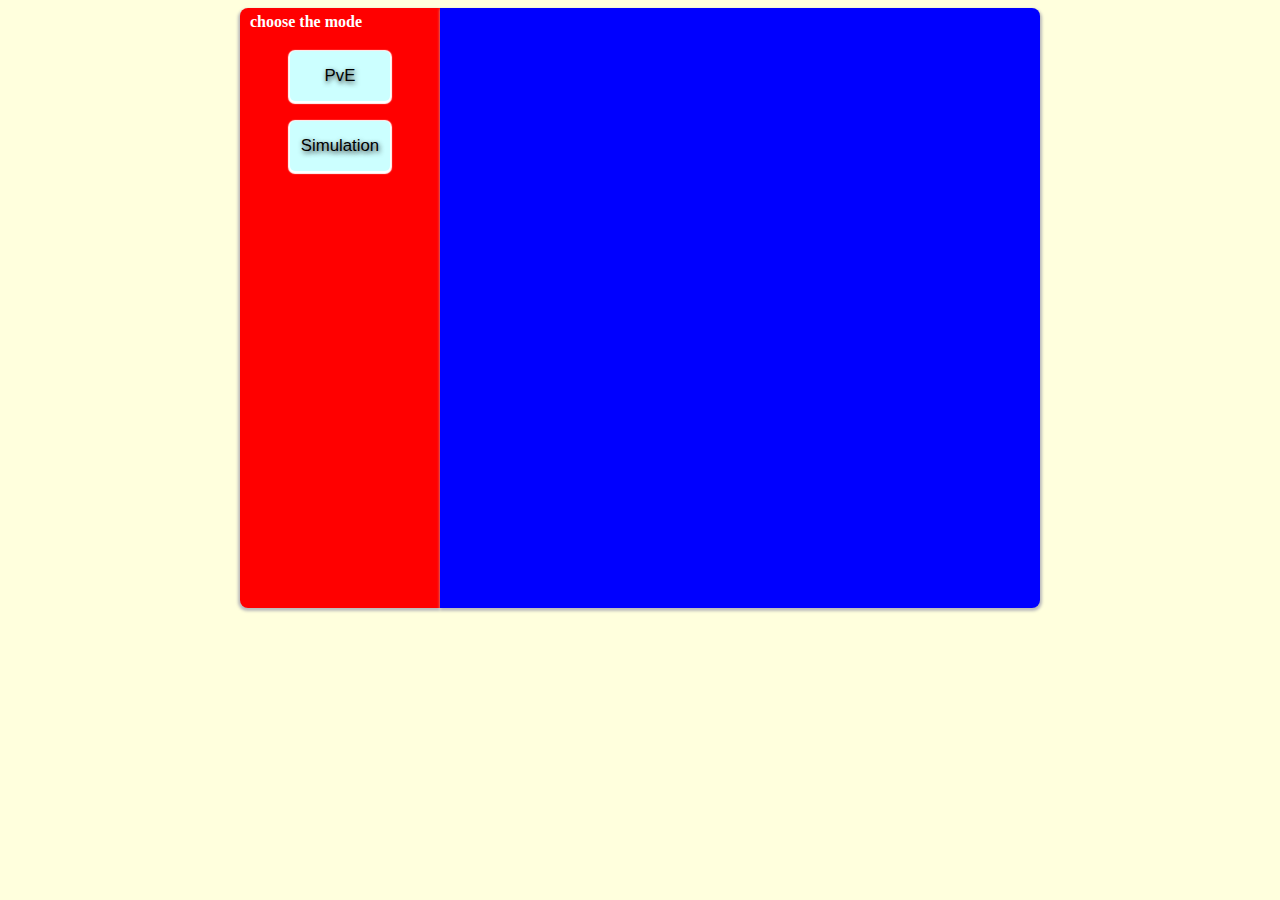
<file: project/public_html/index.html>
<!DOCTYPE html>
<html lang="en">

	<header>
	<meta http-equiv="Content-Type" content="text/html; charset=utf-8"/>
	<script type="text/javascript" src="config.js"></script>
	<link rel="stylesheet" type="text/css" href="config.css">
	</header>
	
	<body>
	<noscript>
	       <div class="alert">
	           You need to enable JavaScript to for the menu to work.
	       </div>
	    </noscript>
		<div class="container">
			<div class="buttoncontainer">
			
			<div id="choice">choose the mode</div>
			<button id="button0" onClick="showpve()">
				PvE
				</button>
				
				<button id="button00" onClick="showsim()">
				Simulation 
				</button>
				<button id="button" onClick="showinstructions()">
				Instructions 
				</button>
				</br>
				<button id="button1" onClick="showPred()">
				Turn On
				</button>
				</br>
				<button id="button2" onClick="showPrey()">
				Prey Npc
				</button>
				</br>
				<button id="button3" onClick="showPlayer()">
				Player
				</button>
				<button id="button4" onClick="showother()">
				Other options
				</button>
				</br>
				<button id="home" onClick="showHome()">
				Home
				</button>
				
			</div>
			<form action="config.php" method="post">
			<div class="othercontainer">
			
			<div id="instructions">
			place instructions here
			"Lorem ipsum dolor sit amet, consectetur adipiscing elit, sed do eiusmod tempor incididunt ut labore et dolore magna aliqua. Ut enim ad minim veniam, quis nostrud exercitation ullamco laboris nisi ut aliquip ex ea commodo consequat. Duis aute irure dolor in reprehenderit in voluptate velit esse cillum dolore eu fugiat nulla pariatur. Excepteur sint occaecat cupidatat non proident, sunt in culpa qui officia deserunt mollit anim id est laborum."
			</div>
			
			<div id="Pred" >
			Turn On Simulation <br>
			 <input type="checkbox" value="" name="sim" /> 
			</div>
			
			<div id="Prey">                                                 


			Rat Initial population<br>
			<input type="number" value="" name="ratpopulation"> <br><br> 
			
			Bat Initial population <br>
			<input type="number" value="" name="batpopulation"><br><br>
			
			Goblin Initial population<br>
			<input type="number" value="" name="goblinpopulation"><br><br>
			
			Crab Initial population <br>
			<input type="number" value="" name="crabpopulation"><br><br>
			
			Skeleton Initial population<br>
			<input type="number" value="" name="skeletonpopulation">
			<br>
			<br>
			Prey death age

			<input type="number" value="" name="preydeathage"<br><br>
			
			Prey	Death rate(starving)<br>
			<input type="range"min="1" max="3"  oninput="amount.value=preydeathrate.value"name="preydeathrate">&nbsp&nbsp&nbsp&nbsp
			<output name="amount" for="preydeathrate"></output><br><br>
			
			Prey	Reproduction rate(number of turns and amount of grass needed/ the possibility of reproducing)<br>
			<input type="range"min="1" max="3" oninput="amount1.value=preyreporate.value" name="preyreporate">&nbsp&nbsp&nbsp&nbsp
			<output name="amount1" for="preyreporate"></output><br><br>
			
			Prey	Max food level<br>
			<input type="range"min="1" max="3" oninput="amount2.value=preyfoodlv.value" name="preyfoodlv">&nbsp&nbsp&nbsp&nbsp
			<output name="amount2" for="preyfoodlv"></output><br><br>
			
			Prey	Metabolism rate<br>
			<input type="range"min="1" max="3" oninput="amount3.value=preymetrate.value" name="preymetrate">&nbsp&nbsp&nbsp&nbsp
			<output name="amount3" for="preymetrate"></output><br><br>
			

			</div>
			
			<div id="Player">
			Resting Metabolism rate<br>
			<input type="range"min="1" max="3" oninput="amount4.value=playerdeathrate.value" name="playerdeathrate">&nbsp&nbsp&nbsp&nbsp
			<output name="amount4" for="playerdeathrate"></output><br><br>
			
			Active Metabolism rate<br>
			<input type="range"min="1" max="3" oninput="amount9.value=playermetrate.value" name="playermetrate">&nbsp&nbsp&nbsp&nbsp
			<output name="amount9" for="playermetrate"></output><br><br>
			
			max food level<br>
			<input type="number" max="180" min="1" name=" playerfoodlv"><br><br>
			
			
			
			</div>
			
			<div id="otheroptions">
			
			<table border="1">
			  <tr>
			  <td>  </td>
				<td>skeleton</td>
				<td>goblins</td> 
				<td>crabs</td>
				<td>bats</td>
				<td>rats</td>
			  </tr>
			  <tr>
				<td>skeleton</td>                     
				<td> <input type="checkbox" value="" name="pp[0][0]" /> </td>
				<td> <input type="checkbox" value="" name="pp[0][1]" /> </td> 
				<td> <input type="checkbox" value="" name="pp[0][2]" /> </td> 
				<td> <input type="checkbox" value="" name="pp[0][3]" /> </td> 
				<td> <input type="checkbox" value="" name="pp[0][4]" /> </td> 
			  </tr>                                                  
			    <tr>                                                 
				<td>goblin</td>                                      
				<td> <input type="checkbox" value="" name="pp[1][0]" /> </td>
				<td> <input type="checkbox" value="" name="pp[1][1]" /> </td> 
				<td> <input type="checkbox" value="" name="pp[1][2]" /> </td> 
				<td> <input type="checkbox" value="" name="pp[1][3]" /> </td> 
				<td> <input type="checkbox" value="" name="pp[1][4]" /> </td> 
			  </tr>                                                  
			    <tr>                                                 
				<td>crabs</td>                                       
				<td> <input type="checkbox" value="" name="pp[2][0]" /> </td>
				<td> <input type="checkbox" value="" name="pp[2][1]" /> </td> 
				<td> <input type="checkbox" value="" name="pp[2][2]" /></td> 
				<td> <input type="checkbox" value="" name="pp[2][3]" /></td> 
				<td> <input type="checkbox" value="" name="pp[2][4]" /></td> 
			  </tr>                                                  
			    <tr>                                                 
				<td>bats</td>                                        
				<td> <input type="checkbox" value="" name="pp[3][0]" /> </td> 
				<td> <input type="checkbox" value="" name="pp[3][1]" /> </td>
				<td> <input type="checkbox" value="" name="pp[3][2]" /> </td>
				<td> <input type="checkbox" value="" name="pp[3][3]" /> </td>
				<td> <input type="checkbox" value="" name="pp[3][4]" /> </td>
			  </tr>                                                  
			    <tr>                                                 
				<td>rats</td>                                        
				<td> <input type="checkbox" value="" name="pp[4][0]" /> </td>
				<td> <input type="checkbox" value="" name="pp[4][1]" /> </td>
				<td> <input type="checkbox" value="" name="pp[4][2]" /> </td>
				<td> <input type="checkbox" value="" name="pp[4][3]" /> </td>
				<td> <input type="checkbox" value="" name="pp[4][4]" /> </td>
			  </tr>
			</table>
		
		
			enable chat <br>
			<input type="checkbox" value="" name="chat"><br><br>

			</div>
			
			<input id="submit" type="submit"  >
			</form>
			</div>

		</div>
	</body>
</html>
</file>
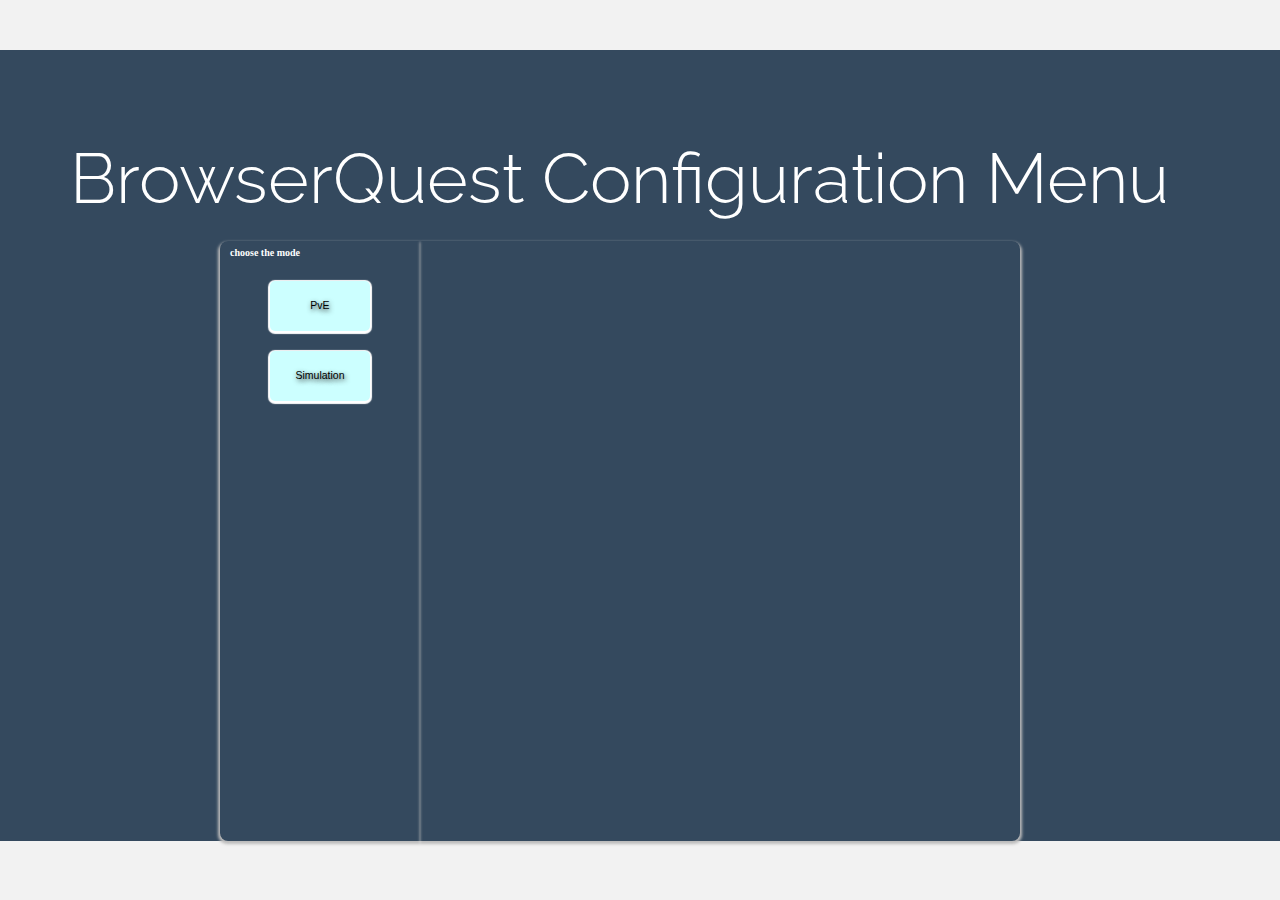
<file: project/public_html/pratt/Theme/index.html>
<!DOCTYPE html>
<html lang="en">
  <head>
    <meta charset="utf-8">
    <meta name="viewport" content="width=device-width, initial-scale=1.0">
    <meta name="description" content="Pratt - Free Bootstrap 3 Theme">
    <meta name="author" content="Alvarez.is - BlackTie.co">
    <link rel="shortcut icon" href="assets/ico/favicon.png">

    <title>Configuration Menu</title>

    <!-- Bootstrap core CSS -->
    <link href="assets/css/bootstrap.css" rel="stylesheet">

    <!-- Custom styles for this template -->
    <link href="assets/css/main.css" rel="stylesheet">
    
    <link href='http://fonts.googleapis.com/css?family=Lato:300,400,700,300italic,400italic' rel='stylesheet' type='text/css'>
    <link href='http://fonts.googleapis.com/css?family=Raleway:400,300,700' rel='stylesheet' type='text/css'>
    
    <script src="assets/js/jquery.min.js"></script>
    <script src="assets/js/smoothscroll.js"></script>
    <script type="text/javascript" src="config.js"></script>

  </head>

  <body data-spy="scroll" data-offset="0" data-target="#navigation">

    <!-- Fixed navbar -->



	
	<div id="headerwrap">
	    <div class="container">
	    	<div class="row centered">
	    		<div class="col-lg-12">
					<h1>BrowserQuest Configuration Menu </h1>

					<br>
	    		</div>
	    		
	    		
	    		<div class="col-lg-8">
	    			<noscript>
	       <div class="alert">
	           You need to enable JavaScript to for the menu to work.
	       </div>
	    </noscript>
		<div class="">
			<div class="buttoncontainer">
			
			<div id="choice">choose the mode</div>
			<button id="button0" onClick="showpve()">
				PvE
				</button>
				
				<button id="button00" onClick="showsim()">
				Simulation 
				</button>
				<button id="button" onClick="showinstructions()">
				Instructions 
				</button>
				</br>
				<button id="button1" onClick="showPred()">
				Turn On
				</button>
				</br>
				<button id="button2" onClick="showPrey()">
				Prey Npc
				</button>
				</br>
				<button id="button3" onClick="showPlayer()">
				Player
				</button>
				<button id="button4" onClick="showother()">
				Other options
				</button>
				</br>
				<button id="home" onClick="showHome()">
				Home
				</button>
				
			</div>
			<form action="config.php" method="post">
			<div class="othercontainer">
			
			<div id="instructions">
			place instructions here
			"Lorem ipsum dolor sit amet, consectetur adipiscing elit, sed do eiusmod tempor incididunt ut labore et dolore magna aliqua. Ut enim ad minim veniam, quis nostrud exercitation ullamco laboris nisi ut aliquip ex ea commodo consequat. Duis aute irure dolor in reprehenderit in voluptate velit esse cillum dolore eu fugiat nulla pariatur. Excepteur sint occaecat cupidatat non proident, sunt in culpa qui officia deserunt mollit anim id est laborum."
			</div>
			
			<div id="Pred" >
			Turn On Simulation <br>
			 <input type="checkbox" value="" name="sim" /> 
			</div>
			
			<div id="Prey">                                                 


			Rat Initial population<br>
			<input type="number" value="" name="ratpopulation"> <br><br> 
			
			Bat Initial population <br>
			<input type="number" value="" name="batpopulation"><br><br>
			
			Goblin Initial population<br>
			<input type="number" value="" name="goblinpopulation"><br><br>
			
			Crab Initial population <br>
			<input type="number" value="" name="crabpopulation"><br><br>
			
			Skeleton Initial population<br>
			<input type="number" value="" name="skeletonpopulation">
			<br>
			<br>
			Prey death age<br>

			<input type="number" value="" name="preydeathage"><br><br>
			
			Prey	Death rate(starving)<br>
			<input type="range"min="1" max="3"  oninput="amount.value=preydeathrate.value"name="preydeathrate">&nbsp&nbsp&nbsp&nbsp
			<output name="amount" for="preydeathrate"></output><br><br>
			
			Prey	Reproduction rate(number of turns and amount of grass needed/ the possibility of reproducing)<br>
			<input type="range"min="1" max="3" oninput="amount1.value=preyreporate.value" name="preyreporate">&nbsp&nbsp&nbsp&nbsp
			<output name="amount1" for="preyreporate"></output><br><br>
			
			Prey	Max food level<br>
			<input type="range"min="1" max="3" oninput="amount2.value=preyfoodlv.value" name="preyfoodlv">&nbsp&nbsp&nbsp&nbsp
			<output name="amount2" for="preyfoodlv"></output><br><br>
			
			Prey	Metabolism rate<br>
			<input type="range"min="1" max="3" oninput="amount3.value=preymetrate.value" name="preymetrate">&nbsp&nbsp&nbsp&nbsp
			<output name="amount3" for="preymetrate"></output><br><br>
			

			</div>
			
			<div id="Player">
			Resting Metabolism rate<br>
			<input type="range"min="1" max="3" oninput="amount4.value=playerdeathrate.value" name="playerdeathrate">&nbsp&nbsp&nbsp&nbsp
			<output name="amount4" for="playerdeathrate"></output><br><br>
			
			Active Metabolism rate<br>
			<input type="range"min="1" max="3" oninput="amount9.value=playermetrate.value" name="playermetrate">&nbsp&nbsp&nbsp&nbsp
			<output name="amount9" for="playermetrate"></output><br><br>
			
			max food level<br>
			<input type="number" max="180" min="1" name=" playerfoodlv"><br><br>
			
			
			
			</div>
			
			<div id="otheroptions">
			
			<table border="1">
			  <tr>
			  <td>  </td>
				<td>skeleton</td>
				<td>goblins</td> 
				<td>crabs</td>
				<td>bats</td>
				<td>rats</td>
			  </tr>
			  <tr>
				<td>skeleton</td>                     
				<td> <input type="checkbox" value="" name="pp[0][0]" /> </td>
				<td> <input type="checkbox" value="" name="pp[0][1]" /> </td> 
				<td> <input type="checkbox" value="" name="pp[0][2]" /> </td> 
				<td> <input type="checkbox" value="" name="pp[0][3]" /> </td> 
				<td> <input type="checkbox" value="" name="pp[0][4]" /> </td> 
			  </tr>                                                  
			    <tr>                                                 
				<td>goblin</td>                                      
				<td> <input type="checkbox" value="" name="pp[1][0]" /> </td>
				<td> <input type="checkbox" value="" name="pp[1][1]" /> </td> 
				<td> <input type="checkbox" value="" name="pp[1][2]" /> </td> 
				<td> <input type="checkbox" value="" name="pp[1][3]" /> </td> 
				<td> <input type="checkbox" value="" name="pp[1][4]" /> </td> 
			  </tr>                                                  
			    <tr>                                                 
				<td>crabs</td>                                       
				<td> <input type="checkbox" value="" name="pp[2][0]" /> </td>
				<td> <input type="checkbox" value="" name="pp[2][1]" /> </td> 
				<td> <input type="checkbox" value="" name="pp[2][2]" /></td> 
				<td> <input type="checkbox" value="" name="pp[2][3]" /></td> 
				<td> <input type="checkbox" value="" name="pp[2][4]" /></td> 
			  </tr>                                                  
			    <tr>                                                 
				<td>bats</td>                                        
				<td> <input type="checkbox" value="" name="pp[3][0]" /> </td> 
				<td> <input type="checkbox" value="" name="pp[3][1]" /> </td>
				<td> <input type="checkbox" value="" name="pp[3][2]" /> </td>
				<td> <input type="checkbox" value="" name="pp[3][3]" /> </td>
				<td> <input type="checkbox" value="" name="pp[3][4]" /> </td>
			  </tr>                                                  
			    <tr>                                                 
				<td>rats</td>                                        
				<td> <input type="checkbox" value="" name="pp[4][0]" /> </td>
				<td> <input type="checkbox" value="" name="pp[4][1]" /> </td>
				<td> <input type="checkbox" value="" name="pp[4][2]" /> </td>
				<td> <input type="checkbox" value="" name="pp[4][3]" /> </td>
				<td> <input type="checkbox" value="" name="pp[4][4]" /> </td>
			  </tr>
			</table>
		
		
			enable chat <br>
			<input type="checkbox" value="" name="chat"><br><br>

			</div>
			
			<input id="submit" type="submit"  >
			</form>
			</div>

		</div>
	    		</div>
	    	
	    	</div>
	    </div> <!--/ .container -->
	</div><!--/ #headerwrap -->


	
  </body>
</html>
</file>
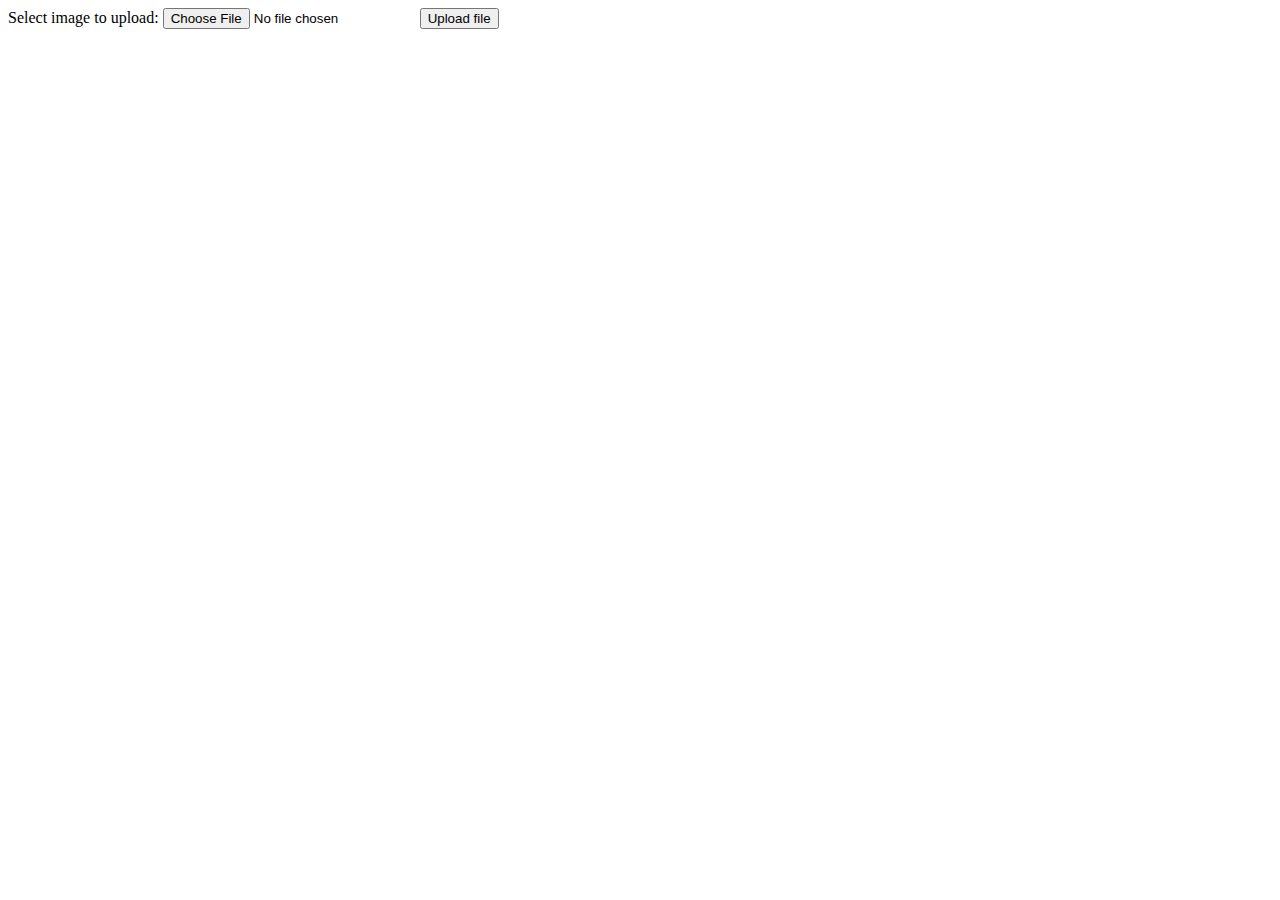
<file: project/parser.html>
<!DOCTYPE html>
<html>
<body>

<form action="parsemob.php" method="post" enctype="multipart/form-data">
    Select image to upload:
    <input type="file" name="fileToUpload" id="fileToUpload">
    <input type="submit" value="Upload file" name="submit">
</form>

</body>
</html>
</file>
<file: project/public_html/config.css>
/**/        /* that means i added something here, incase u wanna fiddle with it */
body /* this whole body style was added */
{
	font-family: Segoe UI; /**/
	font-size: 100%;
	color: #fff; 
	background-color: #ffd;
	/* js file wasnt in folder so idk how this affected various text but
	the idea is to make every text except the text of buttons white it 
	will look better with solid colour backgrounds that are strong colours like red or blue */
}
.container
{
	height:600px;
	width:800px;
	margin:auto;
}
.buttoncontainer
{
	height:600px;
	width:200px;
	float:left;
	background-color:red;
	border-bottom-left-radius: 8px;/**/
	border-top-left-radius: 8px;/**/
	box-shadow: -1px 2px 3px 1px #bbbbbb/**/
}


#home
{
	cursor: pointer; cursor: hand;
	display:none;
	height:50px;
	width:100px;
	margin-left:50px;
	margin-top:20px;
	background-color:red;
	border:none;
}

#choice
{
	padding-top: 5px;
	padding-left: 10px;
	font-weight: bold;
	
}
button /* quick way to style all the buttons */
{
	font-family: Arial;
	font-size: 105%;
	text-shadow: 1px 2px 5px #222;
	box-shadow: 0 1px 1px 2px #fff;
}
button:hover
{
	box-shadow: 0 1px 1px 2px #006;
}
#button00
{
	cursor: pointer; cursor: hand;
	height:50px;
	width:100px;
	margin-left:50px;
	margin-top:20px;
	background-color: #cff; /**/
	border:none;
	border-radius: 5px; /**/
}
#button0
{
	cursor: pointer; cursor: hand;
	height:50px;
	width:100px;
	margin-left:50px;
	margin-top:20px;
	background-color: #cff; /**/
	border:none;
	border-radius: 5px; /**/

}
#button
{
	display:none;
	height:50px;
	width:100px;
	margin-left:50px;
	margin-top:20px;
	background-color: #cff; /**/
	border:none;
	cursor: pointer; cursor: hand;
}

#button1
{
	display:none;
	height:50px;
	width:100px;
	margin-left:50px;
	margin-top:20px;
	background-color: #cff; /**/
	border:none;
	cursor: pointer; cursor: hand;
}

#button2
{
	display:none;
	height:50px;
	width:100px;
	margin-left:50px;
	margin-top:20px;
	background-color: #cff; /**/
	border:none;
	cursor: pointer; cursor: hand;
}

#button3
{
	display:none;
	height:50px;
	width:100px;
	margin-left:50px;
	margin-top:20px;
	background-color: #cff; /**/
	border:none;
	cursor: pointer; cursor: hand;
}

#button4
{
	display:none;
	height:50px;
	width:100px;
	margin-left:50px;
	margin-top:20px;
	background-color: #cff; /**/
	border:none;
	cursor: pointer; cursor: hand;
}
#submit
{
	display:none;
	position:fixed;
	top: 425px;
	left:880px;
	height:50px;
	width:100px;
	margin-left:50px;
	margin-top:20px;
	background-color: #cff; /**/
	border:none;
	cursor: pointer; cursor: hand;
}
.othercontainer
{
	float:left;
	height:600px;
	width:600px;
	background-color:blue;
	border-top-right-radius: 8px;/**/
	border-bottom-right-radius: 8px;/**/
	box-shadow: 1px 2px 3px 1px #bbbbbb/**/
}
#instructions
{
	display:none;
	margin-left:50px;
	margin-right:50px;
}

#Pred
{
	display:none;
	margin-left:50px;
	margin-right:50px;	
}

#Prey
{
	display:none;
	margin-left:50px;
	margin-right:50px;	
}

#Player
{
	display:none;
	margin-left:50px;
	margin-right:50px;	
}
#otheroptions
{
	display:none;
	margin-left:50px;
	margin-right:50px;	
}
 .alert 
 {
	 height:50px;
	 background:#d83939;
	 width:100%;color:#eee;
	 font-size:20px;font-family:'GraphicPixel', arial, sans-serif;
	 text-align:center;
	 line-height:50px;
	 border-bottom:1px solid #000;
 }
</file>
<file: project/public_html/pratt/Theme/assets/css/main.css>
body {
  background-color: #f2f2f2;
    font-family: "Lato";
    font-weight: 300;
    font-size: 16px;
    color: #555;
    padding-top: 50px;

    -webkit-font-smoothing: antialiased;
    -webkit-overflow-scrolling: touch;
}

/* Titles */
h1, h2, h3, h4, h5, h6 {
    font-family: "Raleway";
    font-weight: 300;
    color: #333;
}


/* Paragraph & Typographic */
p {
    line-height: 28px;
    margin-bottom: 25px;
}

.centered {
   
}

/* Links */
a {
    color: #3bc492;
    word-wrap: break-word;

    -webkit-transition: color 0.1s ease-in, background 0.1s ease-in;
    -moz-transition: color 0.1s ease-in, background 0.1s ease-in;
    -ms-transition: color 0.1s ease-in, background 0.1s ease-in;
    -o-transition: color 0.1s ease-in, background 0.1s ease-in;
    transition: color 0.1s ease-in, background 0.1s ease-in;
}

a:hover,
a:focus {
    color: #c0392b;
    text-decoration: none;
    outline: 0;
}

a:before,
a:after {
    -webkit-transition: color 0.1s ease-in, background 0.1s ease-in;
    -moz-transition: color 0.1s ease-in, background 0.1s ease-in;
    -ms-transition: color 0.1s ease-in, background 0.1s ease-in;
    -o-transition: color 0.1s ease-in, background 0.1s ease-in;
    transition: color 0.1s ease-in, background 0.1s ease-in;
}

 hr {
    display: block;
    height: 1px;
    border: 0;
    border-top: 1px solid #ccc;
    margin: 1em 0;
    padding: 0;
}


/* ==========================================================================
   Wrap Sections
   ========================================================================== */

#headerwrap {
	background-color: #34495e;
	padding-top: 60px;
}

#headerwrap h1 {
	margin-top: 30px;
	color: white;
	font-size: 70px;
	
}

#headerwrap h3 {
	color: white;
	font-size: 30px;
}

#headerwrap h5 {
	color: white;
	font-weight: 700;
	text-align: left;
}

#headerwrap p {
	text-align: left;
	color: white
}

/* intro Wrap */

#intro {
	padding-top: 50px;
	border-top: #bdc3c7 solid 5px;
}

#features {
	padding-top: 50px;
	padding-bottom: 50px;
}

#features .ac a{
	font-size: 20px;
}

/* Showcase Wrap */

#showcase {
	display: block;
	background-color: #34495e;
	padding-top: 50px;
	padding-bottom: 50px;
}

#showcase h1 {
	color: white;
}

#footerwrap {
	background-color: #2f2f2f;
	color: white;
	padding-top: 40px;
	padding-bottom: 60px;
	text-align: left;
}

#footerwrap h3 {
	font-size: 28px;
	color: white;
}

#footerwrap p {
	color: white;
	font-size: 18px;
}

/* Copyright Wrap */

#c {
	background: #222222;
	padding-top: 15px;
	text-align: right;
}

#c p {
	color: white
}





/**/        /* that means i added something here, incase u wanna fiddle with it */
body /* this whole body style was added */
{
	font-family: Segoe UI; /**/
	font-size: 100%;
	color: #fff; 

	/* js file wasnt in folder so idk how this affected various text but
	the idea is to make every text except the text of buttons white it 
	will look better with solid colour backgrounds that are strong colours like red or blue */
}

.buttoncontainer
{
	height:600px;
	width:200px;
	float:left;
	margin-left:150px;
	border-bottom-left-radius: 8px;/**/
	border-top-left-radius: 8px;/**/
	box-shadow: -1px 2px 3px 1px #bbbbbb/**/
}


#home
{
	cursor: pointer; cursor: hand;
	display:none;
	height:50px;
	width:100px;
	margin-left:50px;
	margin-top:20px;
	
	border:none;
}

#choice
{
	padding-top: 5px;
	padding-left: 10px;
	font-weight: bold;
	
}
button /* quick way to style all the buttons */
{
	font-family: Arial;
	font-size: 105%;
	text-shadow: 1px 2px 5px #222;
	box-shadow: 0 1px 1px 2px #fff;
}
button:hover
{
	box-shadow: 0 1px 1px 2px #006;
}
#button00
{
	cursor: pointer; cursor: hand;
	height:50px;
	width:100px;
	margin-left:50px;
	margin-top:20px;
	background-color: #cff; /**/
	border:none;
	border-radius: 5px; /**/
}
#button0
{
	cursor: pointer; cursor: hand;
	height:50px;
	width:100px;
	margin-left:50px;
	margin-top:20px;
	background-color: #cff; /**/
	border:none;
	border-radius: 5px; /**/

}
#button
{
	display:none;
	height:50px;
	width:100px;
	margin-left:50px;
	margin-top:20px;
	background-color: #cff; /**/
	border:none;
	cursor: pointer; cursor: hand;
}

#button1
{
	display:none;
	height:50px;
	width:100px;
	margin-left:50px;
	margin-top:20px;
	background-color: #cff; /**/
	border:none;
	cursor: pointer; cursor: hand;
}

#button2
{
	display:none;
	height:50px;
	width:100px;
	margin-left:50px;
	margin-top:20px;
	background-color: #cff; /**/
	border:none;
	cursor: pointer; cursor: hand;
}

#button3
{
	display:none;
	height:50px;
	width:100px;
	margin-left:50px;
	margin-top:20px;
	background-color: #cff; /**/
	border:none;
	cursor: pointer; cursor: hand;
}

#button4
{
	display:none;
	height:50px;
	width:100px;
	margin-left:50px;
	margin-top:20px;
	background-color: #cff; /**/
	border:none;
	cursor: pointer; cursor: hand;
}
#submit
{
	display:none;
	position:fixed;
	top: 525px;
	left:700px;
	height:50px;
	width:100px;
	margin-left:50px;
	margin-top:20px;
	background-color: #cff; /**/
	border:none;
	cursor: pointer; cursor: hand;
}
.othercontainer
{
	float:left;
	height:600px;
	width:600px;

	border-top-right-radius: 8px;/**/
	border-bottom-right-radius: 8px;/**/
	box-shadow: 1px 2px 3px 1px #bbbbbb/**/
}
#instructions
{
	display:none;
	margin-left:50px;
	margin-right:50px;
}

#Pred
{
	display:none;
	margin-left:50px;
	margin-right:50px;	
}

#Prey
{
	display:none;
	margin-left:50px;
	margin-right:50px;	
}

#Player
{
	display:none;
	margin-left:50px;
	margin-right:50px;	
}
#otheroptions
{
	display:none;
	margin-left:50px;
	margin-right:50px;	
}
 .alert 
 {
	 height:50px;
	 background:#d83939;
	 width:100%;color:#eee;
	 font-size:20px;font-family:'GraphicPixel', arial, sans-serif;
	 text-align:center;
	 line-height:50px;
	 border-bottom:1px solid #000;
 }
</file>
